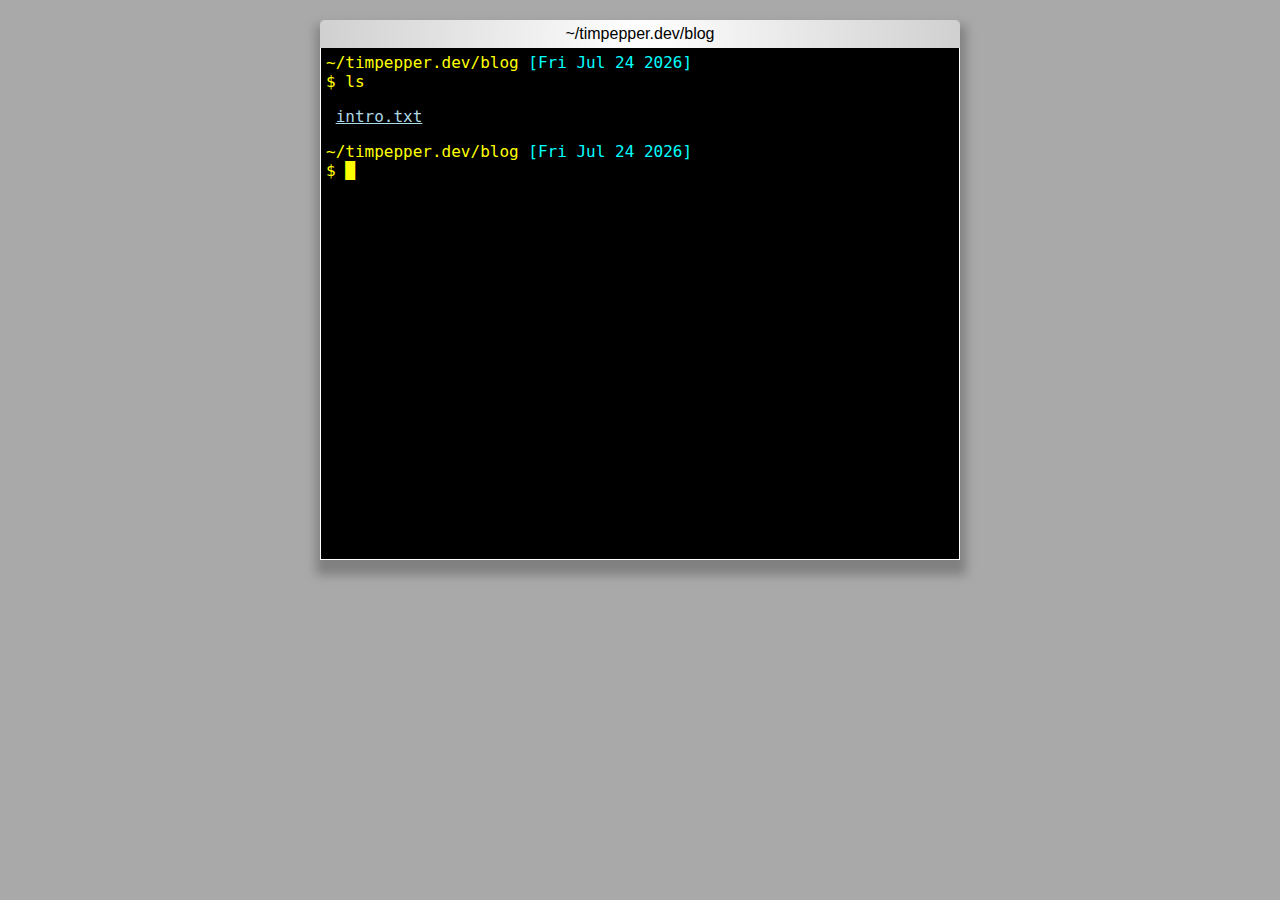
<file: index.html>
<!DOCTYPE HTML>

<html>
  <head>
    <meta http-equiv="Content-Type" content="text/html; charset=UTF-8" />
    <link rel="stylesheet" href="terminal.css" />
    <title>Stdout...</title>
  </head>


  <script>
    function setDate() {
      document.querySelectorAll('.date')
        .forEach(el => el.innerHTML = `[${new Date().toDateString()}]`);
    }
  </script>

  <body onload="setDate()">
    <header>
      <div>~/timpepper.dev/blog</div>
    </header>

    <section id="terminal">
      <article>
        <div>~/timpepper.dev/blog <span class="date">[Tue Aug 25 2020]</span></div>
        <div>$&nbsp;ls</div>
         
        <p>&nbsp;<a href="./intro.html">intro.txt</a></p>

        <div>~/timpepper.dev/blog <span class="date">[Tue Aug 25 2020]</span></div>
        <div>$&nbsp;<span id="cursor">&block;</span></div>
      </article>
    </section>
  </body>

</html>
</file>
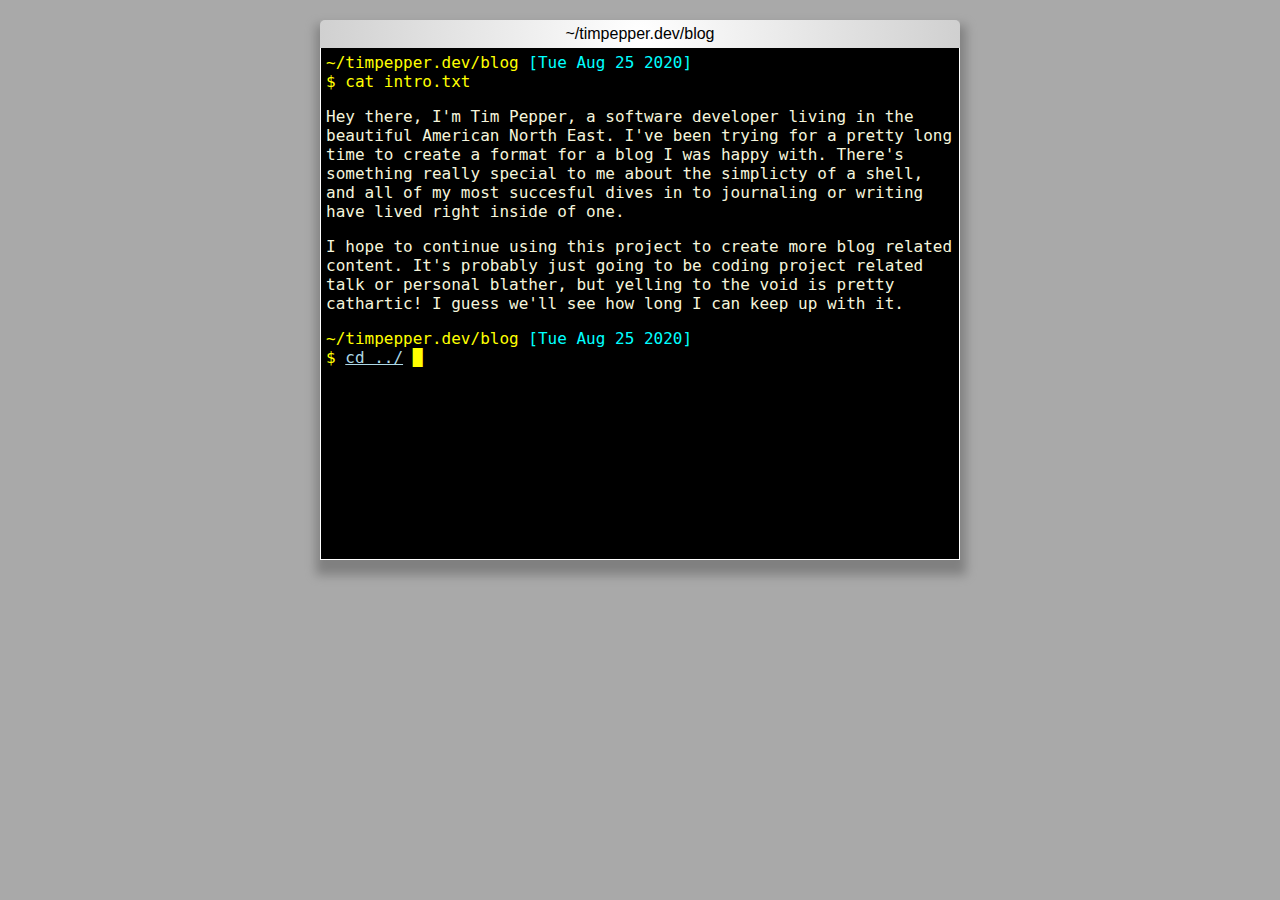
<file: intro.html>
<!DOCTYPE HTML>

<html>
  <head>
    <meta http-equiv="Content-Type" content="text/html; charset=UTF-8" />
    <link rel="stylesheet" href="terminal.css" />
    <title>Stdout...</title>
  </head>

  <body>
    <header>
      <div>~/timpepper.dev/blog</div>
    </header>

    <section id="terminal">
      <article>
        <div>~/timpepper.dev/blog <span class="date">[Tue Aug 25 2020]</span></div>
        <div>$&nbsp;cat intro.txt</div>
         
        <p>
          Hey there, I'm Tim Pepper, a software developer living in the beautiful American North East.
          I've been trying for a pretty long time to create a format for a blog I was happy with. 
          There's something really special to me about the simplicty of a shell, and all of my most 
          succesful dives in to journaling or writing have lived right inside of one.
        </p>

        <p>
          I hope to continue using this project to create more blog related content. It's probably
          just going to be coding project related talk or personal blather, but yelling to the void 
          is pretty cathartic! I guess we'll see how long I can keep up with it.
        </p>

        <div>~/timpepper.dev/blog <span class="date">[Tue Aug 25 2020]</span></div>
        <div>$&nbsp;<a href="./index.html">cd ../</a>&nbsp;<span id="cursor">&block;</span></div>
      </article>
    </section>
  </body>

</html>
</file>
<file: terminal.css>
html {
  display: flex;
  justify-content: space-around;

  background-color: darkgray;
  
  font-family: "Lucida Console", Monaco, monospace;
  line-height: 19px;
}
  
body {
  color: yellow;
  border: 0px;
  display: flex;
  flex-direction: column;
  width: 50vw;
  height: 60vh;
  box-shadow: 1px 10px 10px 5px grey;
  margin-top: 20px;
}

a {
  color: lightblue;
}

p {
  color: beige;
}

header {
  font-family: Verdana, Geneva, sans-serif;
  display: flex;
  align-items: center;
  justify-content: center;
  height: 30px;
  color: black;
  background-color: white;
  background: radial-gradient(circle, rgba(255,255,255,1) 0%, rgba(208,208,208,1) 100%);
  border-bottom: 0px;
  border-top-left-radius: 5px;
  border-top-right-radius: 5px;
}

article {
  height: 100%;
  padding-right: 5px;
}

section {
  background-color: black;
  overflow-y: auto;
}

.date {
  color: cyan;
}

#terminal {
  height: 100%;
  padding: 5px;
  padding-right: 0px;
  border: 1px white solid;
  border-top: 0px;
}

@keyframes toggle {
  from { opacity: 1; }
  to { opacity: 0; }
}

#cursor {
  animation: toggle 1.5s infinite;
}
</file>
